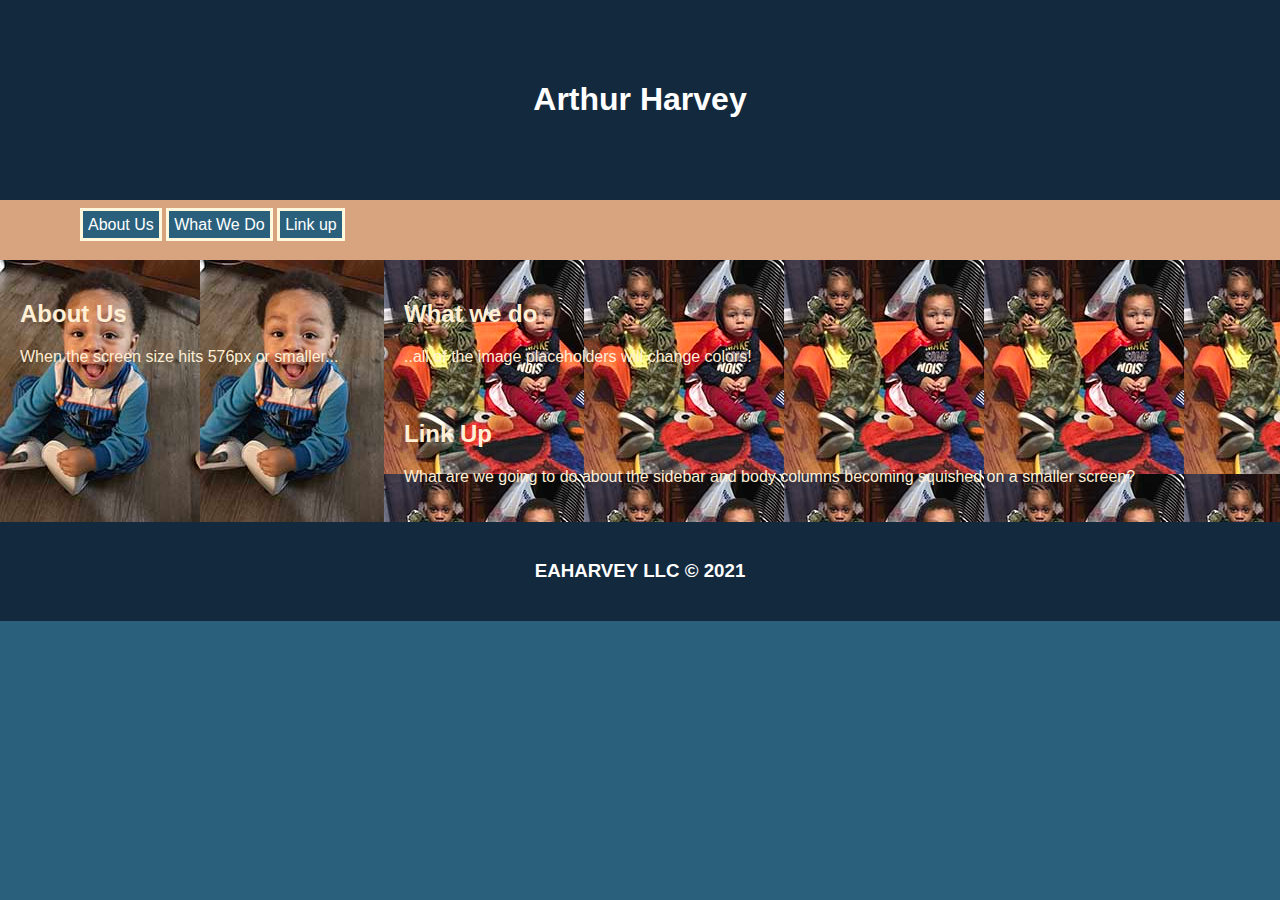
<file: index.html>
<!DOCTYPE html>
<html>
  <head>
    <title>Art Work</title>
    <meta charset="UTF-8" />
    <meta name="viewport" content="width=device-width, initial-scale=1" />
    <link rel="stylesheet" type="text/css" href="./assets/css/style.css" />
  </head>
  <body>
    <!-- Header -->
    <header>
      <h1>Arthur Harvey</h1>
      <p><!---will change colors when the screen size hits 992px or smaller.---></p>
    </header>

    <!-- Navbar -->
    <nav>
      <p><!---
        This Navbar will change colors when the screen size hits 768px or
        smaller.--->
      </p>
      <ul>
          <li><a href="#About Us" class="button">About Us</a></li>
          <li><a href="#What We Do" class="button">What We Do</a></li>
          <li><a href="#Link Up" class="button">Link up</a></li>
      </ul>
    </nav>

    <!-- Body -->
    <main>
      <aside>
        <h2>About Us</h2>
        <div id="About Us" class="About Us">
        <p>When the screen size hits 576px or smaller...</p>
      </aside>

      <section>
        <h2>What we do</h2>
        <div id="What We Do" class="What We Do">
        <p>..all of the image placeholders will change colors!</p>
        <br />
        <h2>Link Up</h2>
        <div id="Link Up" class="Link Up">
        <p>
          What are we going to do about the sidebar and body columns becoming
          squished on a smaller screen?
        </p>
      </section>
    </main>

    <!-- Footer -->
    <footer>
      <h3>
        EAHARVEY LLC &#169 2021
      </h3>
    </footer>
  </body>
</html>
</file>
<file: assets/css/style.css>
* {
  box-sizing: border-box;
}

body {
  font-family: Arial;
  color: papayawhip;
  margin: 0;
  background-color: #2a607c;
}

header {
  padding: 60px;
  text-align: center;
  background: #13293d;
  color: #fff;
}

a {
  color: white;
  text-decoration: none; 
}

a:hover{
  color:crimson;
}
a:active{
  color: green; box-shadow: saddlebrown;
}

nav {
  display: flex;
  text-align: center;
  background-color: #d8a47f;
}

nav p {
  padding: 14px 20px;
  text-decoration: none;
}

nav li{
  display: inline;
}

main {
  display: flex;
}

aside {
  flex: 30%;
  background-image: url(../aj.jpg);
  padding: 20px;
  flex-wrap: wrap;
}

section {
  flex: 70%;
  background-image: url(../image-2.jpg);
  padding: 20px;
}

footer {
  padding: 20px;
  text-align: center;
  background: #13293d;
  color: #fff;
}

.button{
  background-color:#2a607c;
  color: #ffffff;
  border:cornsilk solid;
  padding: 5px;
}
/* Image Placeholders */
.sample-img {
  background-color: rgb(42, 8, 235);
  width: 100%;
  padding: 20px;
  height: 200px;
  border: 1px solid black;
}

.img {
  background-color: rgb(226, 223, 14);
  width: 100%;
  padding: 20px;
  height: 540px;
  border: 1px solid black;
}

/* When using `max-width` as the breakpoint, you must go from widest to narrowest to avoid conflict */

/* Tablets - header changes color */
@media screen and (max-width: 992px) {
  header {
    background: #772014;
  }
}

/* Large smartphones - navbar changes color */
@media screen and (max-width: 768px) {
  nav {
    background-color: #bb8588;
  }
}

/* Small smartphones - image placeholders change color */
@media screen and (max-width: 576px) {
  .sample-img {
    background-color: #8ac4ff;
  }
}
</file>
